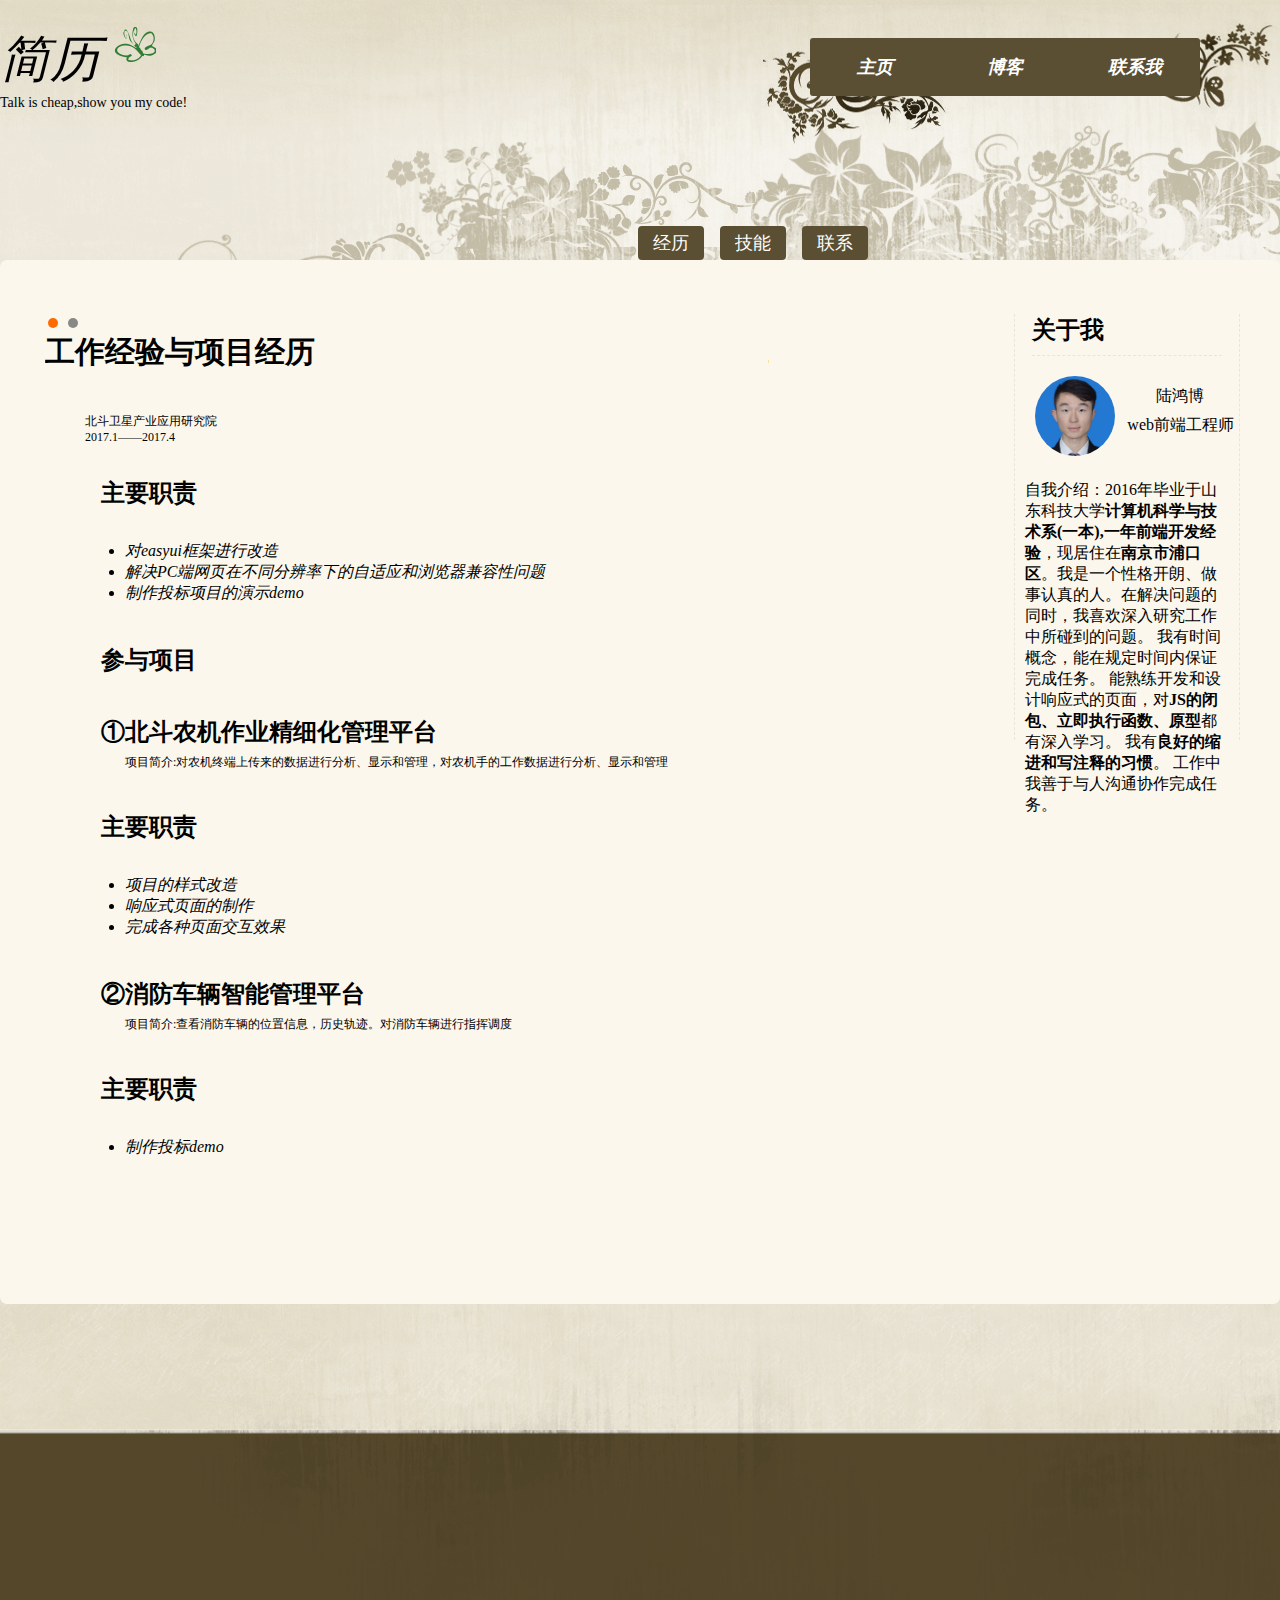
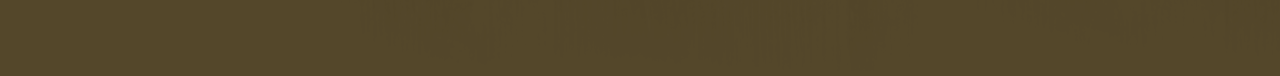
<file: index.html>
<!DOCTYPE html>
<html lang="en">
<head>
    <meta charset="UTF-8">
    <title>陆鸿博的简历</title>
    <link rel="stylesheet" href="Css/YUIReset.css">
    <link rel="stylesheet" href="Css/index.css">
</head>
<body>
<div class="container header">
    <div class="logo">
        <img src="Img/icon-butterfly.png" alt="butterfly">
        <span class="main-title">简历</span>
        <span class="subtitle">Talk is cheap,show you my code!</span>
    </div>
    <div class="navigator">
        <ul>
            <li><a href="index.html">主页</a></li>
            <li><a href="http://www.cnblogs.com/luhongbo/">博客</a></li>
            <li><a href="mailto:luhongbo9786@gmail.com">联系我</a></li>
        </ul>
    </div>
</div>
<div class="tab-nav">
    <ul>
        <li>经历</li>
        <li>技能</li>
        <li>联系</li>
    </ul>
</div>
<div class="container main-content">
    <div class="content-left">
        <ul class="num">
            <li></li>
            <li></li>
        </ul>
        <div class="works table">

            <div class="work-exp">
                <h1>工作经验与项目经历</h1>
                <span></span>
                <div class="work">
                    <span class="name">北斗卫星产业应用研究院</span>
                    <span class="date">2017.1——2017.4</span>
                </div>
                <h2>主要职责</h2>
                <ul class="resp">
                    <li>对easyui框架进行改造</li>
                    <li>解决PC端网页在不同分辨率下的自适应和浏览器兼容性问题</li>
                    <li>制作投标项目的演示demo</li>

                </ul>
                <h2>参与项目</h2>

                <div class="project">
                    <h2>①北斗农机作业精细化管理平台</h2>
                    <p>项目简介:对农机终端上传来的数据进行分析、显示和管理，对农机手的工作数据进行分析、显示和管理
                    </p>
                    <h2>主要职责</h2>
                    <ul class="resp" >
                        <li>项目的样式改造</li>
                        <li>响应式页面的制作</li>
                        <li>完成各种页面交互效果</li>
                    </ul>
                    <h2>②消防车辆智能管理平台</h2>
                    <p>项目简介:查看消防车辆的位置信息，历史轨迹。对消防车辆进行指挥调度
                    </p>
                    <h2>主要职责</h2>
                    <ul class="resp" >
                        <li>制作投标demo</li>
                    </ul>
                </div>
            </div>
            <div class="work-exp">
                <h1>工作经验与项目经历</h1>
                <span></span>
                <div class="work">
                    <span class="name">东软集团（大连）有限公司</span>
                    <span class="date">2016.7——2016.12</span>
                </div>
                <h2>主要职责</h2>
                <ul class="resp">
                    <li>将设计稿转为前台页面，并兼容主流浏览器</li>
                    <li>解决PC端网页在不同分辨率下的自适应和浏览器兼容性问题</li>
                    <li>运用Ajax对后端取出的数据进行处理并渲染至前台页面。</li>
                    <li>通过js+css3编写交互效果和页面特效</li>
                </ul>
                <h2>参与项目</h2>

                <div class="project">
                    <h2>①普天新能源管理平台</h2>
                    <p>项目简介:网厅部分前端用jquery、bootstrap、require.js、freemark后端用spring3+Struts2，<br>项目用maven搭建。
                    </p>
                    <h2>主要职责</h2>
                    <ul class="resp" >
                        <li>通过ajax请求获取数据，借助图吧api显示出一个地图，并将获取的<br>充电桩信息展示出来</li>
                        <li>快速切出psd设计稿，兼容ie9和chrome</li>
                        <li>完成各种页面交互效果</li>
                    </ul>
                    <h2>②河北电信石家庄爱营销</h2>
                    <p>项目简介:河北电信石家庄爱营销网厅部分，用户登录网厅可以更改套餐和订购套餐，<br>查看自己的账户信息，兑换奖品等。
                    </p>
                    <h2>主要职责</h2>
                    <ul class="resp" >
                        <li>兼容火狐和ie9浏览器</li>
                        <li>规范接口文档及接口的编写</li>
                    </ul>
                </div>
            </div>
            <div class="work-exp">
                <h1>工作经验与项目经历</h1>
                <span></span>
                <div class="work">
                    <span class="name">北斗卫星产业应用研究院</span>
                    <span class="date">2017.1——2017.4</span>
                </div>
                <h2>主要职责</h2>
                <ul class="resp">
                    <li>对easyui框架进行改造</li>
                    <li>解决PC端网页在不同分辨率下的自适应和浏览器兼容性问题</li>
                    <li>制作投标项目的演示demo</li>
                    <li>通过js+css3编写交互效果和页面特效</li>
                </ul>
                <h2>参与项目</h2>

                <div class="project">
                    <h2>①北斗农机作业精细化管理平台</h2>
                    <p>项目简介:对农机终端上传来的数据进行分析、显示和管理，对农机手的工作数据进行分析、显示和管理
                    </p>
                    <h2>主要职责</h2>
                    <ul class="resp" >
                        <li>项目的样式改造</li>
                        <li>响应式页面的制作</li>
                        <li>完成各种页面交互效果</li>
                    </ul>
                    <h2>②消防车辆智能管理平台</h2>
                    <p>项目简介:查看消防车辆的位置信息，历史轨迹。对消防车辆进行指挥调度
                    </p>
                    <h2>主要职责</h2>
                    <ul class="resp" >
                        <li>制作投标demo</li>
                    </ul>
                </div>
            </div>
        </div>
        <div class="skills table" >
            <h1>技能展示</h1>
            <h2>①HTML+CSS</h2>
            <ul>
                <li>熟练使用html+CSS进行网页布局并支持响应式，了解不同浏览器的兼容性。</li>
                <li>熟练使用pug编写页面。</li>
                <li>会使用Bootstrap、EasyUI等框架快速制作页面并根据需求进行改造。</li>
            </ul>
            <h2>②Javascript</h2>
            <ul>
                <li>熟练手写原生JS代码对JS的原型、闭包、立即执行函数都有深刻理解。</li>
                <li>熟练使用echarts、jquery、highcharts等javascript库。</li>
                <li>运用Ajax技术与后台交互，并将信息动态的渲染到页面中。</li>
            </ul>
            <h2>③Other</h2>
            <ul>
                <li>CET6级,无压力阅读英文文档</li>
                <li>了解Webpack、ES6/7等前端技术</li>
                <li>在工作中善于与各方面人员沟通</li>
            </ul>
        </div>
        <div id="contact" class="table">
            <h1>联系方式</h1>
            <p>邮箱：<a href="mailto:luhongbo9786@gmail.com">296177811@qq.com</a></p>
            <p>电话：18651612809</p>
        </div>
    </div>
    <div class="list-right">
        <h1>关于我</h1>

            <img class="photo-my" src="Img/resumePhoto.png">
            <span class="name">陆鸿博</span>
            <span class="job">web前端工程师</span>
            <p>自我介绍：2016年毕业于山东科技大学<strong>计算机科学与技术系(一本),一年前端开发经验</strong>，现居住在<strong>南京市浦口区</strong>。我是一个性格开朗、做事认真的人。在解决问题的同时，我喜欢深入研究工作中所碰到的问题。
                我有时间概念，能在规定时间内保证完成任务。
                能熟练开发和设计响应式的页面，对<strong>JS的闭包、立即执行函数、原型</strong>都有深入学习。
                我有<strong>良好的缩进和写注释的习惯</strong>。
                工作中我善于与人沟通协作完成任务。</p>
        <ul class="info-my"></ul>
    </div>
</div>
<div class="outer-container">
    <div class="container footer">
    <div class="about"></div>
    <div class="footer-nav"></div>
    <div class="other"></div>
    </div>
</div>
</body>
<script src="Js/jquery-3.2.1.js"></script>
<script src="Js/index.js"></script>
</html>
</file>
<file: Css/index.css>
body{
    background-color: #40351e;
    background-image: url("../Img/background.png");
    background-repeat: repeat-x;


}

.container{
    width:1280px;
    margin:0 auto;
    overflow: hidden;
}



.outer-container{
    width: 100%;
}

.header .logo{
    width: 276px;
    margin-top: 26px;
    float: left;
    position: relative;
}

.header .logo .main-title{
    font-size: 50px;
    width: 276px;
    font-style: italic;
    display: block;
}

.header .logo .subtitle{
    font-size: 14px;

}
.header .logo img{
    position: absolute;
    top:0;
    right:120px;
}
.header .navigator{
    width: 520px;
    height:128px;
    float:right;
    margin-top: 18px;
    background-image: url("../Img/nav-deco1.png"),
    url("../Img/nav-deco2.png");
    background-position: left bottom,
    right top;
    background-repeat: no-repeat;
}

.header .navigator ul{
    width: 390px;
    height:58px;
    position: relative;
    top:20px;
    left: 50px;
    overflow: hidden;
    background-color: #5b4f33;
    border-radius: 3px;
}

.header .navigator ul li a{
    display: inline-block;
    float: left;
    width: 130px;
    height: 58px;
    line-height: 58px;
    font-size: 18px;
    color: #FFFFFF;
    font-style: italic;
    font-weight: bold;
    text-align: center;
}
.header .navigator ul li a:hover{
    background-color: #40351e;
}
div.tab-nav{
    position: absolute;
    top:226px;
    right: 400px;

}
.tab-nav li{
    display: inline-block;
    width: 66px;
    height: 34px;
    line-height: 34px;
    font-family: "Microsoft YaHei UI";

    font-size: 18px;
    color: white;
    text-align: center;
    overflow: hidden;
    border-radius: 4px;
    margin-right: 12px;
    background-color:#5b4f33;
}
.tab-nav li:hover{
    cursor: pointer;
    background-color: #40351e;
}
.main-content{
    margin-top:114px;

    background-color:#fbf7ec;
    border-radius: 7px;
}

.main-content .list-right{
    float: right;
    width: 224px;
    height: 426px;
    border-left: 1px dashed #eae5db;
    border-right: 1px dashed #eae5db;
    margin-right: 40px;
    margin-top: 54px;
    font-family: "Microsoft YaHei UI";

}
.main-content .list-right h1{
    font-size: 24px;
    width: 190px;
    margin: 0 auto;
    border-bottom: 1px dashed #eae5db;
    padding-bottom: 9px;
}
.main-content .list-right img{
    display: inline-block;
    margin: 20px;
    border-radius: 50%;
    max-width:80px;
    height: auto;
}
.main-content .list-right span{
    float: right;
    display: inline-block;

}
.main-content .list-right .name{
    margin-top: 30px;
    margin-right: 35px;
}
.main-content .list-right .job{
    margin-top: -65px;
    margin-right: 5px;
}
.main-content .list-right p{
    padding:0 10px
}
.main-content .list-right p strong{
    font-weight: bolder;
}
.main-content .content-left
{
    height:986px;
    width: 724px;
    display: inline-block;
    position: relative;
    overflow: hidden;
    margin-left:45px;
    margin-top: 54px;
}
 h1{
    font-size: 30px;
    font-weight: bolder;


}
 h2{
    font-size: 24px;
    font-weight: bold;
    margin-left: 56px;
    margin-top: 40px;
}
.main-content .content-left .work{

    display: block;
    font-size: 12px;
    font-family: "Microsoft YaHei UI";
    margin-top: 40px;
    margin-left: 40px;
    width: 147px;
    height: 24px;

}
.main-content .content-left .resp{
    list-style-type: disc;
    margin-top:32px;
    font-size: 16px;
    font-family: "Microsoft YaHei UI";
    margin-left: 80px;
    font-style: italic;
}

.main-content .content-left .project p{
    font-family: "Microsoft YaHei UI";
    font-size: 12px;
    margin-top: 6px;
    margin-left: 80px;
}
.content-left .works{
    width: 3000px;
    position: absolute;

}

.content-left .num li{
    width: 10px;
    height: 10px;
    background-color: #888;
    border-radius: 50%;
    display: inline-block;
    margin: 0px 3px;
    cursor: pointer;
}
.content-left .num li.on {
    background-color: #ff6a00;
}
.content-left .works .work-exp{
    float: left;
    width: 724px;
}
.main-content .skills{
    display: none;
}
.main-content .skills ul{
    list-style-type: disc;
    margin-top:32px;
    font-size: 16px;
    font-family: "Microsoft YaHei UI";
    margin-left: 80px;
    font-style: italic;
}
#contact{
    display: none;
}
#contact p{
    font-size: 30px;
    font-family: "Microsoft YaHei UI";
    margin-top: 40px;
    margin-left: 20px;
}
#contact p a{
    text-decoration: underline;
    color: black;
}
#contact p a:hover{
    color: blue;
}
.footer{
    height: 372px;
}

@media screen and (max-width: 1268px){
    body{
        width:1400px ;
    }

    .main-content .content-left {
        height: 1400px;
    }
}
</file>
<file: Css/YUIReset.css>
/*
YUI 3.18.1 (build f7e7bcb)
Copyright 2014 Yahoo! Inc. All rights reserved.
Licensed under the BSD License.
http://yuilibrary.com/license/
*/

html {
    color: #000;
    background: #FFF
}

body, div, dl, dt, dd, ul, ol, li, h1, h2, h3, h4, h5, h6, pre, code, form, fieldset, legend, input, textarea, p, blockquote, th, td {
    margin: 0;
    padding: 0
}

table {
    border-collapse: collapse;
    border-spacing: 0
}

fieldset, img {
    border: 0
}

address, caption, cite, code, dfn, em, strong, th, var {
    font-style: normal;
    font-weight: normal
}

ol, ul {
    list-style: none
}

caption, th {
    text-align: left
}

h1, h2, h3, h4, h5, h6 {
    font-size: 100%;
    font-weight: normal
}

q:before, q:after {
    content: ''
}

abbr, acronym {
    border: 0;
    font-variant: normal
}

sup {
    vertical-align: text-top
}

sub {
    vertical-align: text-bottom
}

input, textarea, select {
    font-family: inherit;
    font-size: inherit;
    font-weight: inherit;
    *font-size: 100%
}

legend {
    color: #000
}
a{
    text-decoration: none;
}
#yui3-css-stamp.cssreset {
    display: none
}
</file>
